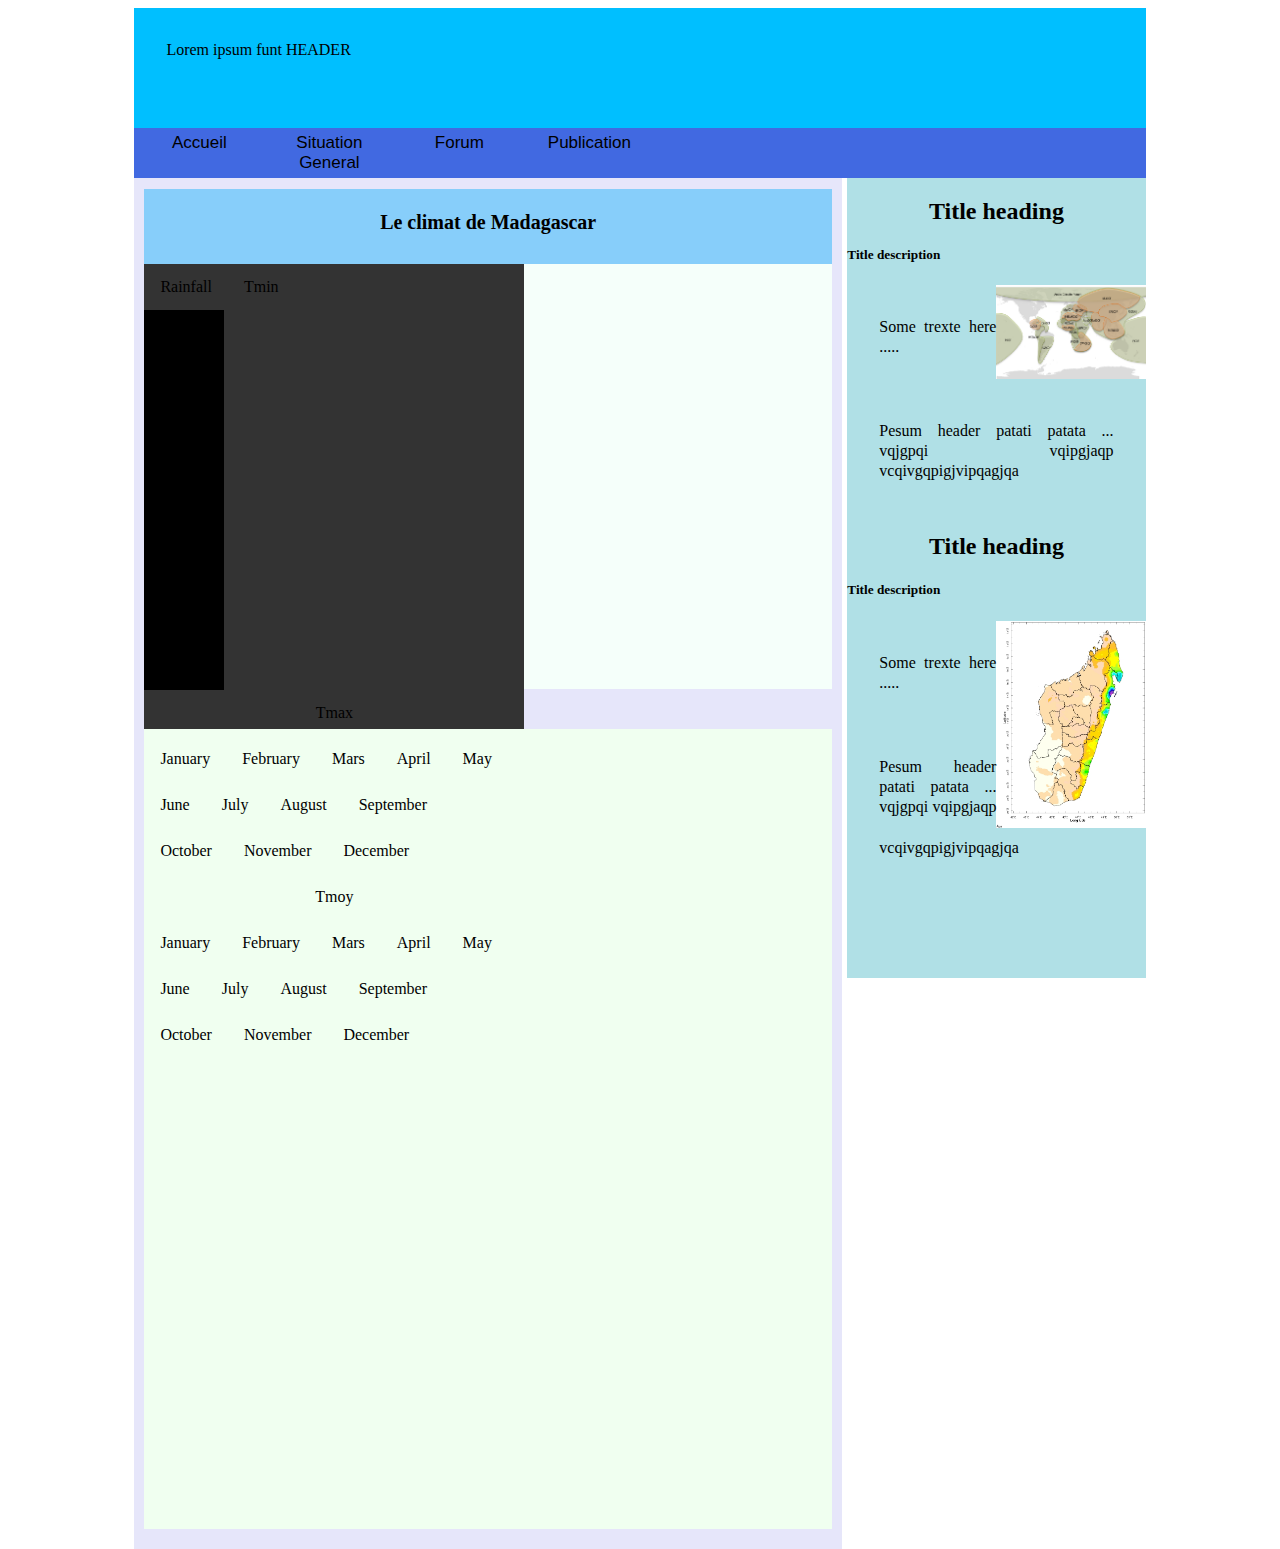
<file: Climat.html>
<!DOCTYPE html>
<html>
<head>
    <meta charset="utf-8">
    <link href="css/style.css" type="text/css" rel="stylesheet">
    <title>Plateform test v2</title>
</head>

<body>
    <div id="conteneur">
    <div class="header">
        <p>Lorem ipsum funt HEADER</p>
        </div>
    <div id="menu">
        <nav>
        <ul>
            <li><a href="index.html">Accueil</a></li>
            <li><a href="#">Situation General</a></li>
            <li><a href="#">Forum</a></li>
            <li><a href="#">Publication</a></li>
            </ul></nav>
        </div>
    <div id="wrapper">
        <div id="post0">
        <h1>Le climat de Madagascar</h1>
        </div>
        <div id="post1">
        <body>
            <ul id="h_bar">
                <li><a href="#">Rainfall</a>
                    <ul id="v_bar">
                        <li><a href="#">January</a></li>
                        <li><a href="#">February</a></li>
                        <li><a href="#">Mars</a></li>
                        <li><a href="#">April</a></li>
                        <li><a href="#">May</a></li>
                        <li><a href="#">June</a></li>
                        <li><a href="#">July</a></li>
                        <li><a href="#">August</a></li>
                        <li><a href="#">September</a></li>
                        <li><a href="#">October</a></li>
                        <li><a href="#">November</a></li>
                        <li><a href="#">December</a></li>
                    </ul>
                </li>
                <li><a href="#">Tmin</a>
                    <ul id="v_bar2">
                        <li><a href="#">January</a></li>
                        <li><a href="#">February</a></li>
                        <li><a href="#">Mars</a></li>
                        <li><a href="#">April</a></li>
                        <li><a href="#">May</a></li>
                        <li><a href="#">June</a></li>
                        <li><a href="#">July</a></li>
                        <li><a href="#">August</a></li>
                        <li><a href="#">September</a></li>
                        <li><a href="#">October</a></li>
                        <li><a href="#">November</a></li>
                        <li><a href="#">December</a></li>
                    </ul>
                </li>
                <li><a href="#">Tmax</a>
                    <ul id="v_bar3">
                        <li><a href="#">January</a></li>
                        <li><a href="#">February</a></li>
                        <li><a href="#">Mars</a></li>
                        <li><a href="#">April</a></li>
                        <li><a href="#">May</a></li>
                        <li><a href="#">June</a></li>
                        <li><a href="#">July</a></li>
                        <li><a href="#">August</a></li>
                        <li><a href="#">September</a></li>
                        <li><a href="#">October</a></li>
                        <li><a href="#">November</a></li>
                        <li><a href="#">December</a></li>
                    </ul>
                </li>
                <li><a href="#">Tmoy</a>
                    <ul id="v_bar4">
                        <li><a href="#">January</a></li>
                        <li><a href="#">February</a></li>
                        <li><a href="#">Mars</a></li>
                        <li><a href="#">April</a></li>
                        <li><a href="#">May</a></li>
                        <li><a href="#">June</a></li>
                        <li><a href="#">July</a></li>
                        <li><a href="#">August</a></li>
                        <li><a href="#">September</a></li>
                        <li><a href="#">October</a></li>
                        <li><a href="#">November</a></li>
                        <li><a href="#">December</a></li>
                    </ul>
                </li>
            </ul>
            
            </body>
        </div>
        <div id="post2">
        
        </div>
        </div>
    <div id="sidebar">
        <h2>Title heading</h2>
                <h5>Title description</h5>
                <img src="img/RCOFs.png" alt="me"/>
                <p> Some trexte here .....</p>
                <p>
                Pesum header patati patata ... 
                vqjgpqi vqipgjaqp
                vcqivgqpigjvipqagjqa</p>
        <h2>Title heading</h2>
                <h5>Title description</h5>
                <img src="img/rrApr.jpg" alt="me"/>
                <p> Some trexte here .....</p>
                <p>
                Pesum header patati patata ... 
                vqjgpqi vqipgjaqp
                vcqivgqpigjvipqagjqa</p>
    </div>
    </div>
</body>
</html>
</file>
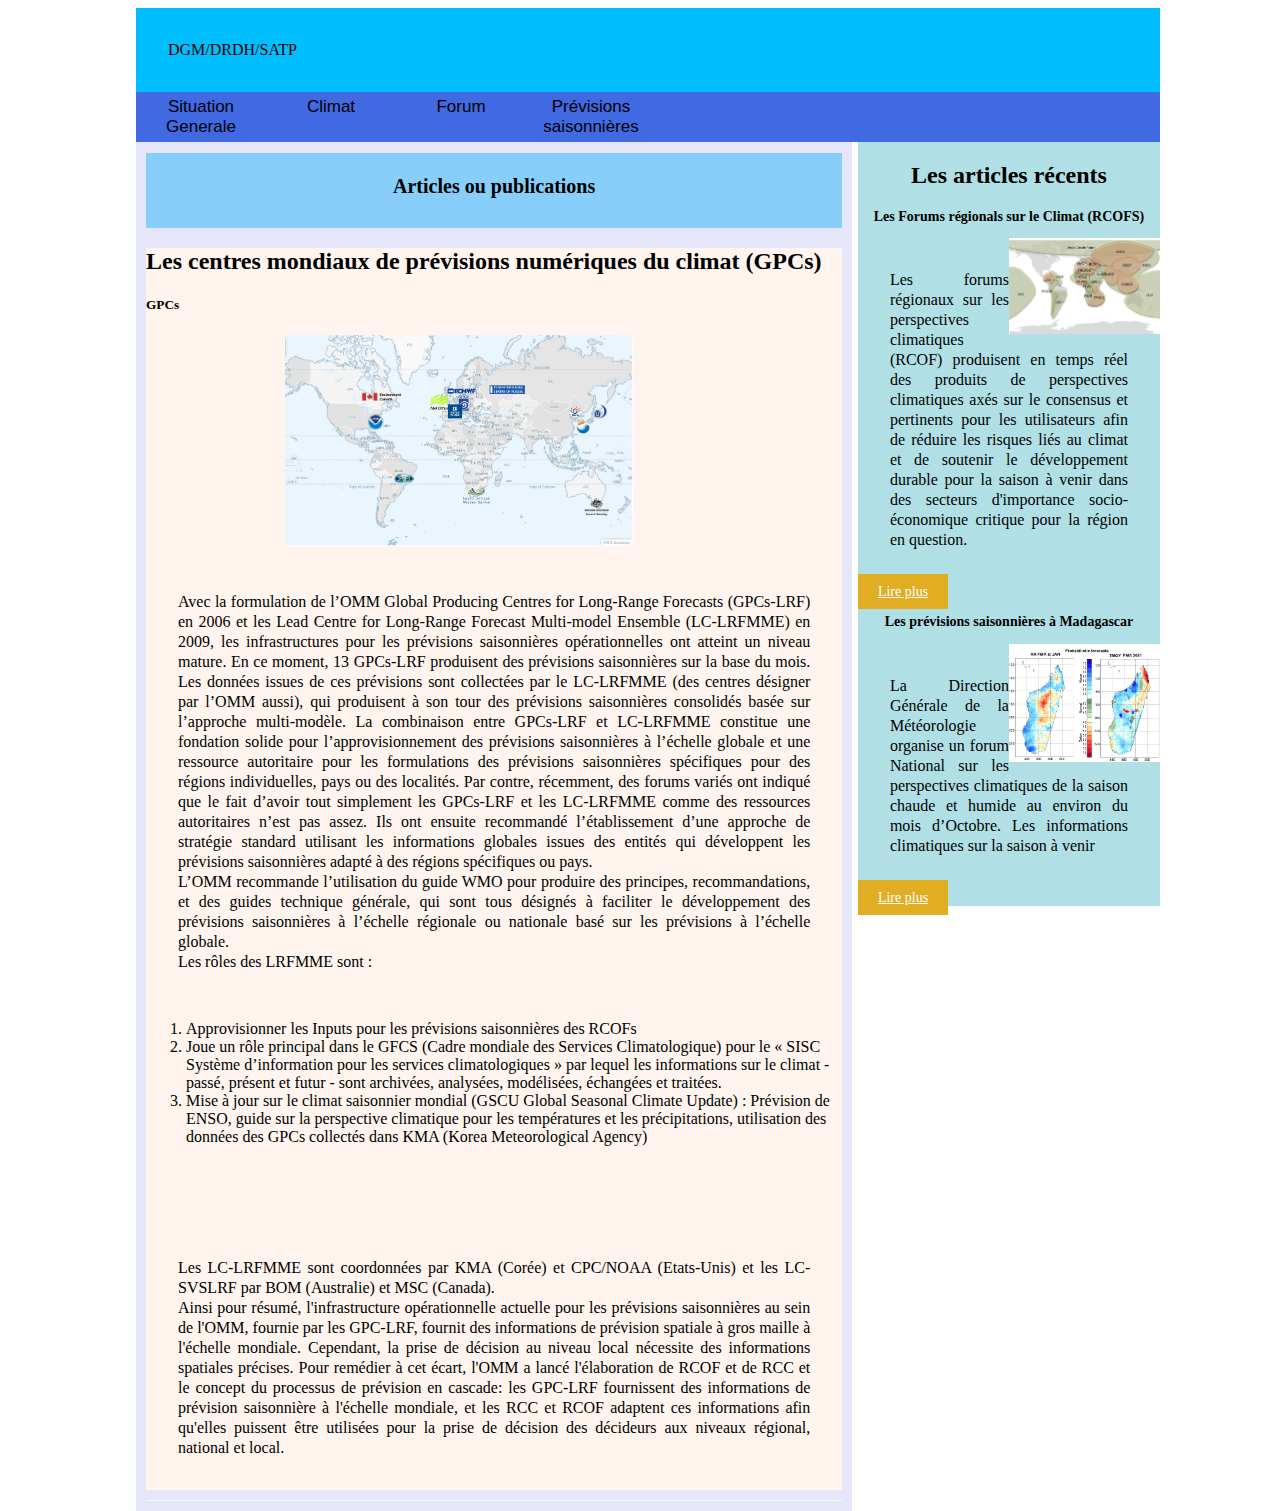
<file: publication/les_GPCs.html>
<!DOCTYPE html>
<html>
<head>
    <!-- Global site tag (gtag.js) - Google Analytics -->
<script async src="https://www.googletagmanager.com/gtag/js?id=G-PLS2JNHSY5"></script>
<script>
  window.dataLayer = window.dataLayer || [];
  function gtag(){dataLayer.push(arguments);}
  gtag('js', new Date());

  gtag('config', 'G-PLS2JNHSY5');
</script>
    <meta charset="utf-8">
    <link href="../css/style_pub.css" type="text/css" rel="stylesheet">
    <title>GPCs</title>
    
</head>

<body>
    <div id="conteneur">
    <div class="header">
        <p>DGM/DRDH/SATP</p>
        </div>
    <div id="menu">
        <nav>
        <ul>
            <li><a href="../situation_gal.html">Situation Generale</a></li>
            <li><a href="../climat2.html">Climat</a></li>
            <li><a href="../Forum.html">Forum</a></li>
            <li><a href="../frcst.html">Prévisions saisonnières</a></li>
            </ul></nav>
        </div>
    <div id="wrapper">
        <div id="post0">
        <h1>Articles ou publications</h1>
        </div>
        <div id="post1">
        <h2>Les centres mondiaux de prévisions numériques du climat (GPCs)</h2>
            <h5>GPCs</h5>
            <img src="../img/GPCs.png" alt="blog"/>
            <p>
            Avec la formulation de l’OMM Global Producing Centres for Long-Range Forecasts (GPCs-LRF) en 2006 et les Lead Centre for Long-Range Forecast Multi-model Ensemble (LC-LRFMME) en 2009, les infrastructures pour les prévisions saisonnières opérationnelles ont atteint un niveau mature. En ce moment, 13 GPCs-LRF produisent des prévisions saisonnières sur la base du mois. Les données issues de ces prévisions sont collectées par le LC-LRFMME (des centres désigner par l’OMM aussi), qui produisent à son tour des prévisions saisonnières consolidés basée sur l’approche multi-modèle. La combinaison entre GPCs-LRF et LC-LRFMME constitue une fondation solide pour l’approvisionnement des prévisions saisonnières à l’échelle globale et une ressource autoritaire pour les formulations des prévisions saisonnières spécifiques pour des régions individuelles, pays ou des localités. Par contre, récemment, des forums variés ont indiqué que le fait d’avoir tout simplement les GPCs-LRF et les LC-LRFMME comme des ressources autoritaires n’est pas assez. Ils ont ensuite recommandé l’établissement d’une approche de stratégie standard utilisant les informations globales issues des entités qui développent les prévisions saisonnières adapté à des régions spécifiques ou pays. <br/>
            L’OMM recommande l’utilisation du guide WMO pour produire des principes, recommandations, et des guides technique générale, qui sont tous désignés à faciliter le développement des prévisions saisonnières à l’échelle régionale ou            nationale basé sur les prévisions à l’échelle globale.<br/>            
            Les rôles des LRFMME sont : 
            <ol>
                <li>Approvisionner les Inputs pour les prévisions saisonnières des RCOFs </li>
                <li>Joue un rôle principal dans le GFCS (Cadre mondiale des Services Climatologique) pour le « SISC Système d’information pour les services climatologiques » par lequel les informations sur le climat - passé, présent et futur - sont            archivées, analysées, modélisées, échangées et traitées. </li>
                <li>Mise à jour sur le climat saisonnier mondial (GSCU Global Seasonal Climate Update) : Prévision de ENSO, guide sur la perspective climatique pour les températures et les précipitations, utilisation des données des GPCs collectés             dans KMA (Korea Meteorological Agency) </li>
            </ol></p><p>
            Les LC-LRFMME sont coordonnées par KMA (Corée) et CPC/NOAA (Etats-Unis) et les LC-SVSLRF par BOM (Australie) et MSC (Canada). <br/>
            Ainsi pour résumé, l'infrastructure opérationnelle actuelle pour les prévisions saisonnières au sein de l'OMM, fournie par les GPC-LRF, fournit des informations de prévision spatiale à gros maille à l'échelle mondiale. Cependant, la            prise de décision au niveau local nécessite des informations spatiales précises. Pour remédier à cet écart, l'OMM a lancé l'élaboration de RCOF et de RCC et le concept du processus de prévision en cascade: les GPC-LRF fournissent des       informations de prévision saisonnière à l'échelle mondiale, et les RCC et RCOF adaptent ces informations afin qu'elles puissent être utilisées pour la prise de décision des décideurs aux niveaux régional, national et local. 
            </p>
        </div>
        <div id="post2">
        
        </div>
        </div>
    <div id="sidebar">
        <h2>Les articles récents</h2>
                <h3>Les Forums régionals sur le Climat (RCOFS)</h3>
                <img src="../img/RCOFs.png" alt="me"/>
                <p> Les forums régionaux sur les perspectives climatiques (RCOF) produisent en temps réel des produits de perspectives climatiques axés sur le consensus et pertinents pour les utilisateurs afin de réduire les risques liés au climat et de soutenir le développement durable pour la saison à venir dans des secteurs d'importance socio-économique critique pour la région en question.</p>
                
                <a href="../publication/les_RCOFs.html">Lire plus</a>
        
            <h3>Les prévisions saisonnières à Madagascar </h3>
                <img src="../img/FRCST/dyn_Frcst.png" alt="me"/>
                <p> La Direction Générale de la Météorologie organise un forum National sur les perspectives climatiques de la saison chaude et humide au environ du mois d’Octobre. Les informations climatiques sur la saison à venir </p>
                
                <a href="../publication/les_PS.html">Lire plus</a>
                
    </div>
    </div>
</body>
</html>
</file>
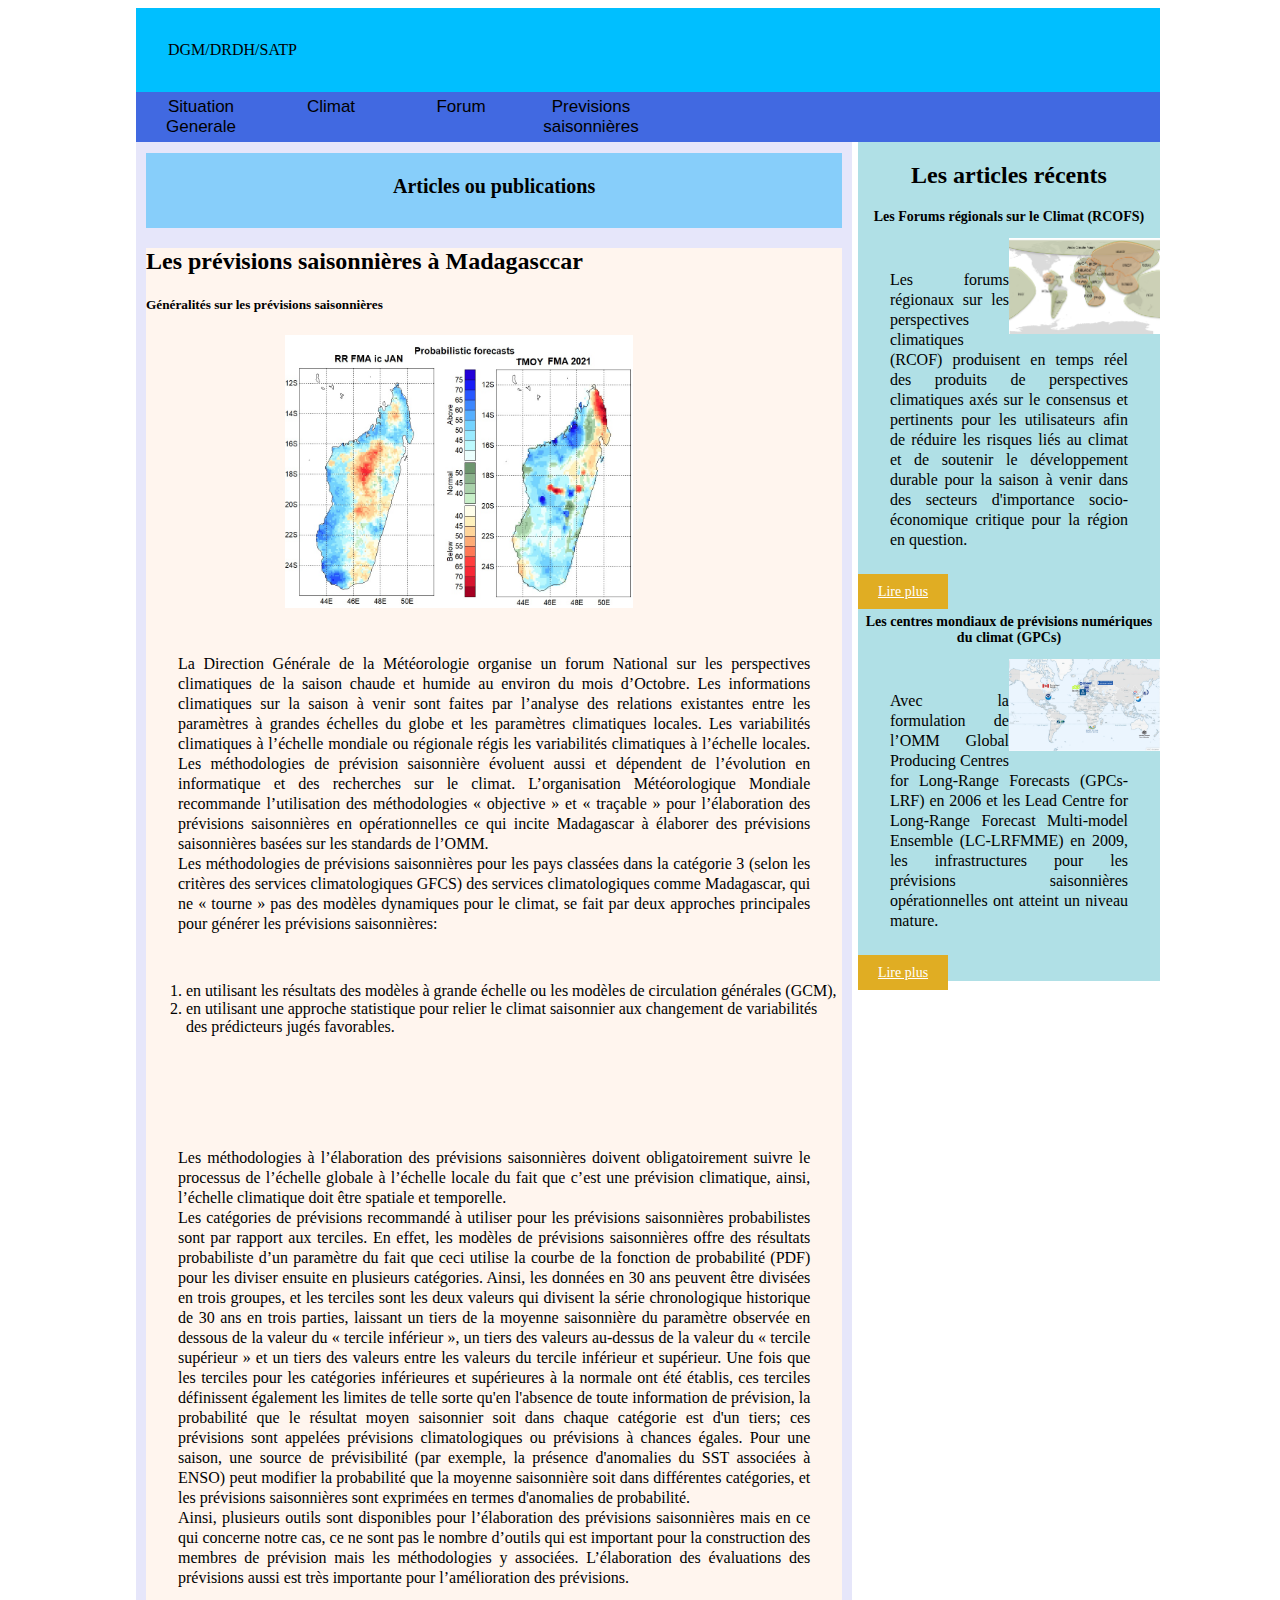
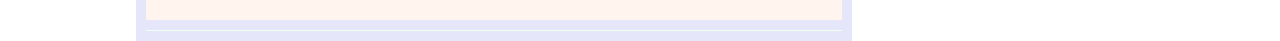
<file: publication/les_PS.html>
<!DOCTYPE html>
<html>
<head>
     <!-- Global site tag (gtag.js) - Google Analytics -->
<script async src="https://www.googletagmanager.com/gtag/js?id=G-PLS2JNHSY5"></script>
<script>
  window.dataLayer = window.dataLayer || [];
  function gtag(){dataLayer.push(arguments);}
  gtag('js', new Date());

  gtag('config', 'G-PLS2JNHSY5');
</script>
    <meta charset="utf-8">
    <link href="../css/style_pub.css" type="text/css" rel="stylesheet">
    <title>Les PSs</title>
   
</head>

<body>
    <div id="conteneur">
    <div class="header">
        <p>DGM/DRDH/SATP</p>
        </div>
    <div id="menu">
        <nav>
        <ul>
            <li><a href="../situation_gal.html">Situation Generale</a></li>
            <li><a href="../climat2.html">Climat</a></li>
            <li><a href="../Forum.html">Forum</a></li>
            <li><a href="../frcst.html">Previsions saisonnières</a></li>
            </ul></nav>
        </div>
    <div id="wrapper">
        <div id="post0">
        <h1>Articles ou publications</h1>
        </div>
        <div id="post1">
        <h2>Les prévisions saisonnières à Madagasccar</h2>
            <h5>Généralités sur les prévisions saisonnières</h5>
            <img src="../img/FRCST/dyn_Frcst.png" alt="blog"/>
            <p>
            La Direction Générale de la Météorologie organise un forum National sur les perspectives climatiques de la saison chaude et humide au environ du mois d’Octobre. Les informations climatiques sur la saison à venir sont faites par l’analyse des relations existantes entre les paramètres à grandes échelles du globe et les paramètres climatiques locales. Les variabilités climatiques à l’échelle mondiale ou régionale régis les variabilités climatiques à l’échelle locales. Les méthodologies de prévision saisonnière évoluent aussi et dépendent de l’évolution en informatique et des recherches sur le climat. L’organisation Météorologique Mondiale recommande l’utilisation des méthodologies « objective » et « traçable » pour l’élaboration des prévisions saisonnières en opérationnelles ce qui incite Madagascar à élaborer des prévisions saisonnières basées sur les standards de l’OMM.<br/>
Les méthodologies de prévisions saisonnières pour les pays classées dans la catégorie 3 (selon les critères des services climatologiques GFCS) des services climatologiques  comme Madagascar, qui ne « tourne » pas des modèles dynamiques pour le climat, se fait par deux approches principales pour générer les prévisions saisonnières:
            <ol>
                <li> en utilisant les résultats des modèles à grande échelle ou les modèles de circulation générales (GCM),</li>
                <li> en utilisant une approche statistique pour relier le climat saisonnier aux changement de variabilités des prédicteurs jugés favorables. </li>
             </ol></p>
<p>Les méthodologies à l’élaboration des prévisions saisonnières doivent obligatoirement suivre le processus de l’échelle globale à l’échelle locale du fait que c’est une prévision climatique, ainsi, l’échelle climatique doit être spatiale et temporelle. <br/>
Les catégories de prévisions recommandé à utiliser pour les prévisions saisonnières probabilistes sont par rapport aux terciles. En effet, les modèles de prévisions saisonnières offre des résultats probabiliste d’un paramètre du fait que ceci utilise la courbe de la fonction de probabilité (PDF) pour les diviser ensuite en plusieurs catégories. Ainsi, les données en 30 ans peuvent être divisées en trois groupes, et les terciles sont les deux valeurs qui divisent la série chronologique historique de 30 ans en trois parties, laissant un tiers de la moyenne saisonnière du paramètre observée en dessous de la valeur du « tercile inférieur », un tiers des valeurs au-dessus de la valeur du « tercile supérieur » et un tiers des valeurs entre les valeurs du tercile inférieur et supérieur. Une fois que les terciles pour les catégories inférieures et supérieures à la normale ont été établis, ces terciles définissent également les limites de telle sorte qu'en l'absence de toute information de prévision, la probabilité que le résultat moyen saisonnier soit dans chaque catégorie est d'un tiers; ces prévisions sont appelées prévisions climatologiques ou prévisions à chances égales. Pour une saison, une source de prévisibilité (par exemple, la présence d'anomalies du SST associées à ENSO) peut modifier la probabilité que la moyenne saisonnière soit dans différentes catégories, et les prévisions saisonnières sont exprimées en termes d'anomalies de probabilité.<br/>
Ainsi, plusieurs outils sont disponibles pour l’élaboration des prévisions saisonnières mais en ce qui concerne notre cas, ce ne sont pas le nombre d’outils qui est important pour la construction des membres de prévision mais les méthodologies y associées. L’élaboration des évaluations des prévisions aussi est très importante pour l’amélioration des prévisions.

            </p>
        </div>
        <div id="post2">
        
        </div>
        </div>
    <div id="sidebar">
        <h2>Les articles récents</h2>
                <h3>Les Forums régionals sur le Climat (RCOFS)</h3>
                <img src="../img/RCOFs.png" alt="me"/>
                <p> Les forums régionaux sur les perspectives climatiques (RCOF) produisent en temps réel des produits de perspectives climatiques axés sur le consensus et pertinents pour les utilisateurs afin de réduire les risques liés au climat et de soutenir le développement durable pour la saison à venir dans des secteurs d'importance socio-économique critique pour la région en question.</p>
                
                <a href="../publication/les_RCOFs.html">Lire plus</a>
        
            <h3>Les centres mondiaux de prévisions numériques du climat (GPCs)</h3>
                <img src="../img/GPCs.png" alt="me"/>
                <p> Avec la formulation de l’OMM Global Producing Centres for Long-Range Forecasts (GPCs-LRF) en 2006 et les Lead Centre for Long-Range Forecast Multi-model Ensemble (LC-LRFMME) en 2009, les infrastructures pour les prévisions saisonnières opérationnelles ont atteint un niveau mature.</p>
                
                <a href="../publication/les_GPCs.html">Lire plus</a>
                
                
    </div>
    </div>
</body>
</html>
</file>
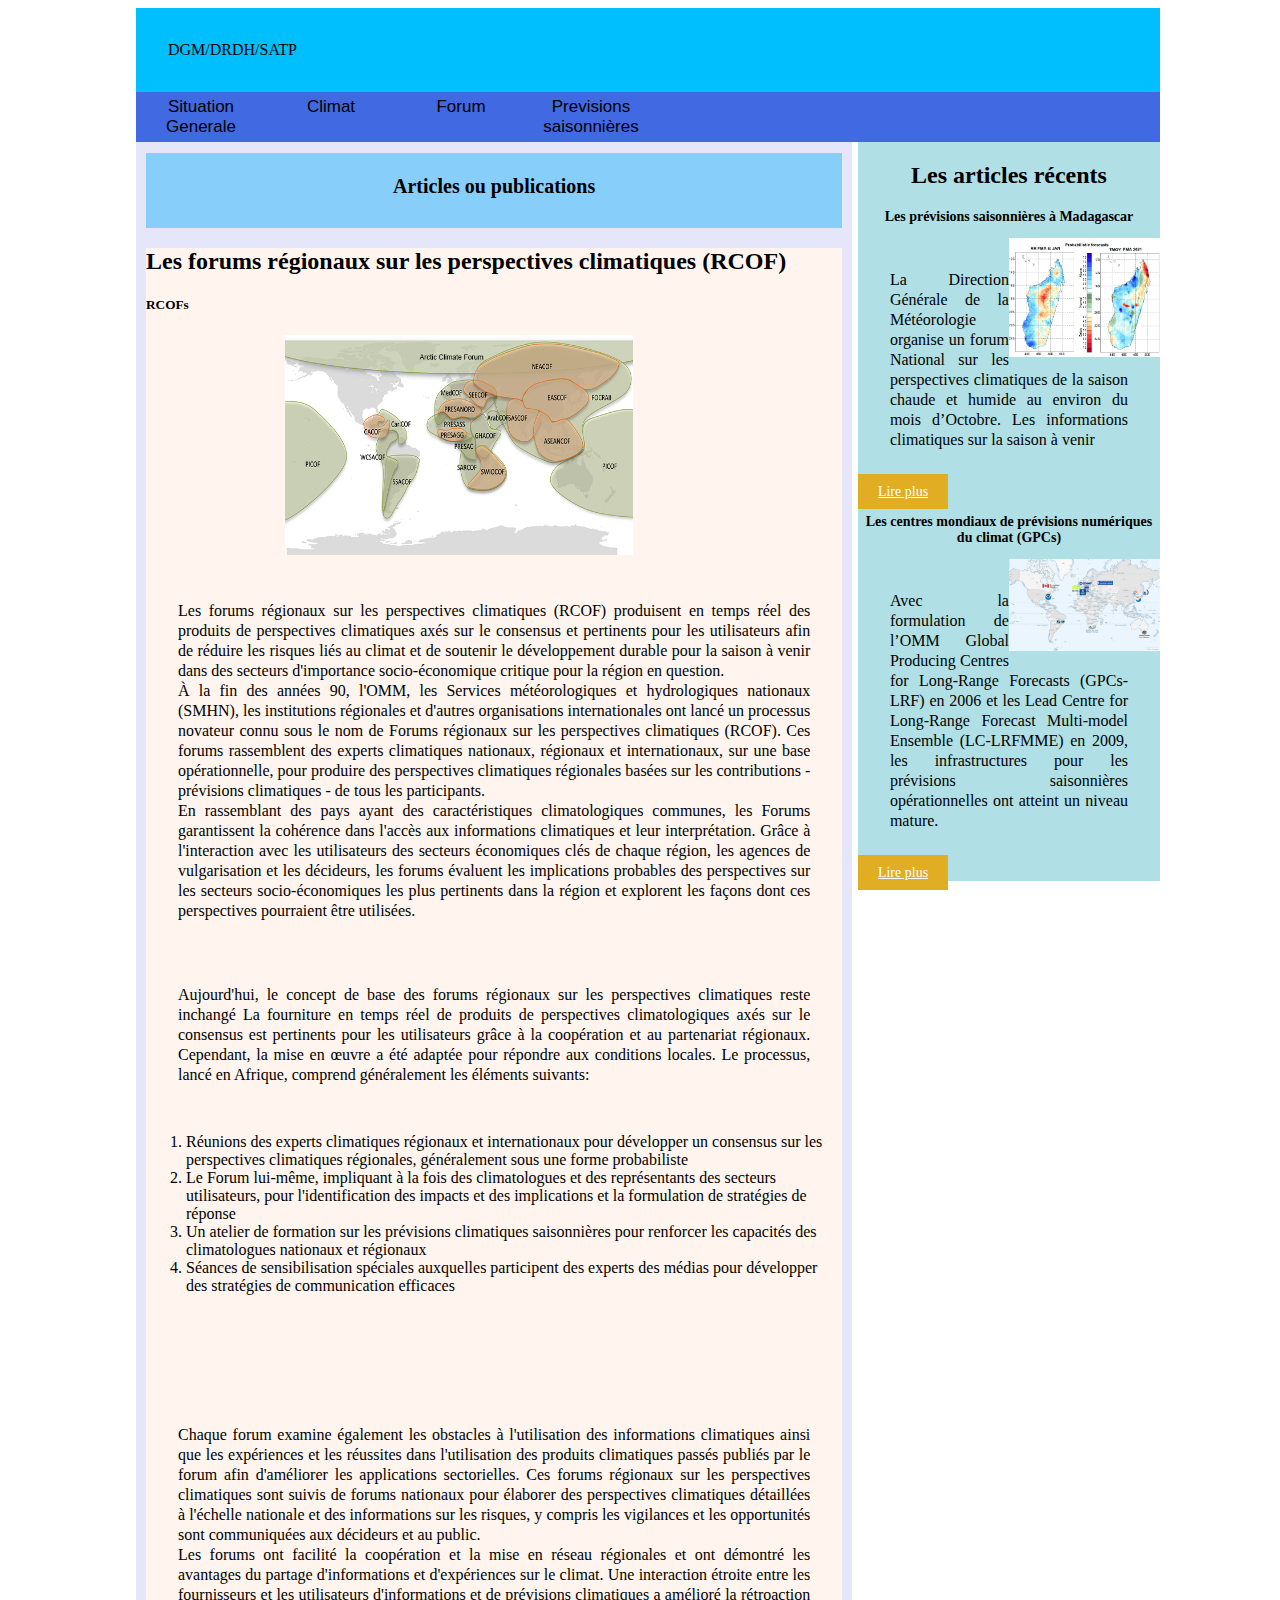
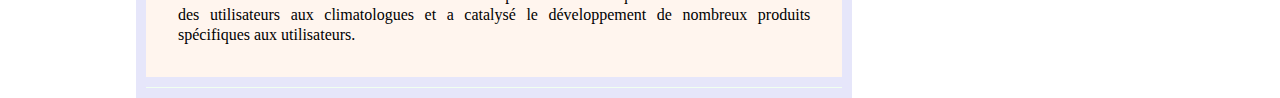
<file: publication/les_RCOFs.html>
<!DOCTYPE html>
<html>
<head>
     <!-- Global site tag (gtag.js) - Google Analytics -->
<script async src="https://www.googletagmanager.com/gtag/js?id=G-PLS2JNHSY5"></script>
<script>
  window.dataLayer = window.dataLayer || [];
  function gtag(){dataLayer.push(arguments);}
  gtag('js', new Date());

  gtag('config', 'G-PLS2JNHSY5');
</script>
    <meta charset="utf-8">
    <link href="../css/style_pub.css" type="text/css" rel="stylesheet">
    <title>Les RCOFs</title>
   
</head>

<body>
    <div id="conteneur">
    <div class="header">
        <p>DGM/DRDH/SATP</p>
        </div>
    <div id="menu">
        <nav>
        <ul>
            <li><a href="../situation_gal.html">Situation Generale</a></li>
            <li><a href="../climat2.html">Climat</a></li>
            <li><a href="../Forum.html">Forum</a></li>
            <li><a href="../frcst.html">Previsions saisonnières</a></li>
            </ul></nav>
        </div>
    <div id="wrapper">
        <div id="post0">
        <h1>Articles ou publications</h1>
        </div>
        <div id="post1">
        <h2>Les forums régionaux sur les perspectives climatiques (RCOF)</h2>
            <h5>RCOFs</h5>
            <img src="../img/RCOFs.png" alt="blog"/>
            <p>
            Les forums régionaux sur les perspectives climatiques (RCOF) produisent en temps réel des produits de perspectives climatiques axés sur le consensus et pertinents pour les utilisateurs afin de réduire les risques liés au climat et de soutenir le développement durable pour la saison à venir dans des secteurs d'importance socio-économique critique pour la région en question.<br/>
À la fin des années 90, l'OMM, les Services météorologiques et hydrologiques nationaux (SMHN), les institutions régionales et d'autres organisations internationales ont lancé un processus novateur connu sous le nom de Forums régionaux sur les perspectives climatiques (RCOF). Ces forums rassemblent des experts climatiques nationaux, régionaux et internationaux, sur une base opérationnelle, pour produire des perspectives climatiques régionales basées sur les contributions - prévisions climatiques - de tous les participants. <br/>En rassemblant des pays ayant des caractéristiques climatologiques communes, les Forums garantissent la cohérence dans l'accès aux informations climatiques et leur interprétation. Grâce à l'interaction avec les utilisateurs des secteurs économiques clés de chaque région, les agences de vulgarisation et les décideurs, les forums évaluent les implications probables des perspectives sur les secteurs socio-économiques les plus pertinents dans la région et explorent les façons dont ces perspectives pourraient être utilisées.<br/>
             </p><p>
Aujourd'hui, le concept de base des forums régionaux sur les perspectives climatiques reste inchangé La fourniture en temps réel de produits de perspectives climatologiques axés sur le consensus est pertinents pour les utilisateurs grâce à la coopération et au partenariat régionaux. Cependant, la mise en œuvre a été adaptée pour répondre aux conditions locales. Le processus, lancé en Afrique, comprend généralement les éléments suivants:
            <ol>
            <li>Réunions des experts climatiques régionaux et internationaux pour développer un consensus sur les perspectives climatiques régionales, généralement sous une forme probabiliste </li>
            <li>Le Forum lui-même, impliquant à la fois des climatologues et des représentants des secteurs utilisateurs, pour l'identification des impacts et des implications et la formulation de stratégies de réponse </li>
            <li>Un atelier de formation sur les prévisions climatiques saisonnières pour renforcer les capacités des climatologues nationaux et régionaux </li> 
            <li>Séances de sensibilisation spéciales auxquelles participent des experts des médias pour développer des stratégies de communication efficaces </li>
            </ol>

             <br/> </p><p>
Chaque forum examine également les obstacles à l'utilisation des informations climatiques ainsi que les expériences et les réussites dans l'utilisation des produits climatiques passés publiés par le forum afin d'améliorer les applications sectorielles. Ces forums régionaux sur les perspectives climatiques sont suivis de forums nationaux pour élaborer des perspectives climatiques détaillées à l'échelle nationale et des informations sur les risques, y compris les vigilances et les opportunités sont communiquées aux décideurs et au public. <br/>

Les forums ont facilité la coopération et la mise en réseau régionales et ont démontré les avantages du partage d'informations et d'expériences sur le climat. Une interaction étroite entre les fournisseurs et les utilisateurs d'informations et de prévisions climatiques a amélioré la rétroaction des utilisateurs aux climatologues et a catalysé le développement de nombreux produits spécifiques aux utilisateurs.

            </p>
        </div>
        <div id="post2">
        
        </div>
        </div>
    <div id="sidebar">
        <h2>Les articles récents</h2>
                <h3>Les prévisions saisonnières à Madagascar </h3>
                <img src="../img/FRCST/dyn_Frcst.png" alt="me"/>
                <p> La Direction Générale de la Météorologie organise un forum National sur les perspectives climatiques de la saison chaude et humide au environ du mois d’Octobre. Les informations climatiques sur la saison à venir </p>
                
                <a href="../publication/les_PS.html">Lire plus</a>
                <h3>Les centres mondiaux de prévisions numériques du climat (GPCs)</h3>
                <img src="../img/GPCs.png" alt="me"/>
                <p> Avec la formulation de l’OMM Global Producing Centres for Long-Range Forecasts (GPCs-LRF) en 2006 et les Lead Centre for Long-Range Forecast Multi-model Ensemble (LC-LRFMME) en 2009, les infrastructures pour les prévisions saisonnières opérationnelles ont atteint un niveau mature.</p>
                
                <a href="../publication/les_GPCs.html">Lire plus</a>
                
    </div>
    </div>
</body>
</html>
</file>
<file: css/style.css>
/*css Documents */
.id {font-familly: TimesNewRoman, Times New Roman, Times, Baskerville, Georgia}
h1 { font-family: TimesNewRoman, Times New Roman, Times, Baskerville, Georgia, serif; font-size: 24px; font-style: normal; font-variant: normal; font-weight: 700; line-height: 26.4px; text-align: center;} h3 { font-family: TimesNewRoman, Times New Roman, Times, Baskerville, Georgia, serif; font-size: 14px; font-style: normal; font-variant: normal; font-weight: 700; line-height: 15.4px; text-align: center;} p { font-family: TimesNewRoman, Times New Roman, Times, Baskerville, Georgia, serif; font-size: 16px; font-style: normal; font-variant: normal; font-weight: 400; line-height: 20px; } blockquote { font-family: TimesNewRoman, Times New Roman, Times, Baskerville, Georgia, serif; font-size: 21px; font-style: normal; font-variant: normal; font-weight: 400; line-height: 30px; } pre { font-family: TimesNewRoman, Times New Roman, Times, Baskerville, Georgia, serif; font-size: 13px; font-style: normal; font-variant: normal; font-weight: 400; line-height: 18.5667px; }
p {
 padding:2em;
 margin:auto;
 text-align: justify;
 }
#conteneur{
    min-width: 80%;
    height: auto;
    margin-left: 10%;
    margin-right: 15%;
}
.header{
    width: 100%;
    height: 120px;
    background-color: deepskyblue;
}
#menu{
    width: 100%;
    height: 50px;
    background-color: dodgerblue;
}
#wrapper{
    width: 68%;
    height: auto;
    background-color: lavender;
    padding: 10px;
    float: left;

}
#post0{
    width: 100%;
    height: 75px;
    background-color: lightskyblue;
    
    text-align: center;
}
#post1{
    width: 100%;
    height: 425px;
    background-color: mintcream;
    margin-bottom: 10px;
}
#post2{
    width: 100%;
    height: 800px;
    background-color: honeydew;
    margin-bottom: 10px;
    margin-top: 40px;
}
#sidebar{
    float: right;
    width: 29.5%;
    margin-top: 0%;
    background-color: powderblue;
    height: 800px;
}
nav a{
    width: 120px;
    display: block;
    text-decoration: none;
    text-align: center; 
    background: royalblue;
    font-size: 17px;
    color: black;
    padding: 5px 5px;
    font-family: Arial;
        
}
nav a:hover{
    background: blue;
    color: navy;
    
}
nav{
        background: royalblue;
        width: 100%;
        overflow: auto;
}
ul{
        margin: 0;
        padding: 0;
        list-style: none;
}
#menu li{
        float: left;
}
#post0 h1{
    text-align: center;
    font-size: 20px;
    color: black;
    margin: 1px 0px;
    padding: 20px 5px;
}

#post1 img{
    width: 50%;
    margin-bottom: 10px;
}
#sidebar img{
    width: 50%;
    margin-bottom: 10px;
   float: inherit;
}
#sidebar a{
    font-size: 14px;
    background-color: #e0ad23;
    padding: 10px 20px;
    color: white;
    transition: all 0.5s ease-in;
}

#sidebar h2{
    text-align: center;
}
#h_bar li{
    float: left;
}
#h_bar{
    display: block;
    width: 380px;
    margin: 0;
    padding: 0;
    overflow: hidden; 
    background-color: #333;
}
#h_bar li a{
    display: block;
    color: black;
    text-align: center;
    padding: 14px 16px;
    text-decoration: none;
}
#h_bar li a:hover{
     background: skyblue;
    color: mediumaquamarine;
}
#v_bar li{
    float: none
}
#v_bar{
    background-color: black;
    height: 380px;
    width: 80px;
    margin: 0;
    padding: 0;
    overflow: hidden;
}
#v_bar li a{
    display: block;
    color: black;
    text-align: center;
    padding: 5px 5px;
    text-decoration: none;
}
#v_bar li a:hover{
     background: skyblue;
    color: mediumaquamarine;
}
#v_bar2 li a{
    display: none;
}
#h_bar li a:hover{
    display: block;
}
.tabcontainer .buttonContainer{
    height: 5%;
}
.tabcontainer .buttonContainer button{
    width: 10%;
    float: left;
    border: 5px;
    outline: none;
    cursor: pointer;
    padding: 10px;
    background-color: royalblue;
    color: black;
}
.tabcontainer .buttonContainer button:hover{
    background-color: darkblue;
}
.tabPanel .buttonfrcst button{
    width: 10%;
    float: right;
    border: 5px;
    outline: inherit;
    cursor: pointer;
    padding: 10px;
    background-color: blue;
}
.tabPanel .buttonfrcst button:hover{
    background-color: darkblue;
}
.tabcontainer .tabPanel{
    width: 100%;
    background-color: steelblue;
    color: black;
    text-align: center;
    box-sizing: border-box;
    display: none;
}
.tabPanel option{
    width: 30px;
    height: 30px;
    float: none;
    border: 5px;
    outline: none;
    cursor: pointer;
    padding: 1px;
    background-color: royalblue;
}
.tabPanel option:hover{
    background-color: darkcyan;
}

.legende img{
    width: 60%;
}
#sary{
    float: right;
    width: 80%;
    margin-top: 0%;
    background-color: aquamarine;
    height: 80%;
}
.mois{
    width: 25%;
    height: 80%;
    background-color: steelblue;
    padding: 10px;
    float: none;
}
.model{
    width: 25%;
    height: 80%;
    background-color: royalblue;
    padding: 10px;
    float: none;
}
#sary img{
     width: 40%;
    margin-bottom: 8.5px;
}
.colonne
{
	width:50%;
	float:left;
	height:50%;
	text-align:center;
	border:#333 1px solid;
	-moz-border-radius: 10px;
    -webkit-border-radius: 10px;	
	background-color:red;
	background:rgba(100,100,100,.1);
	color:black;
	font-weight:bold;
	font-size:20px;
	padding-top:16px;
	padding-bottom:10px;
	margin-bottom:20px;
	margin-left:40px;
}
.product .main-img img{
    width: 40%;
    margin-bottom: 8.5px;
}
table{
    border-collapse: collapse;
}
td, th{
    border: 1px solid black;
}
.footer{
    font-size: 9px;
    font-family: Verdana, Arial, Helvetica, sans-serif;
    margin: auto;
    padding-top: 0px;
    margin-top: 0px;
    width: 100%;
    height: 50px;
    background-color: deepskyblue;
}
</file>
<file: css/style_pub.css>
/*css Documents */
body{
    width:100%;
}
h1 { font-family: TimesNewRoman, Times New Roman, Times, Baskerville, Georgia, serif; font-size: 24px; font-style: normal; font-variant: normal; font-weight: 700; line-height: 26.4px; text-align: center;} h3 { font-family: TimesNewRoman, Times New Roman, Times, Baskerville, Georgia, serif; font-size: 14px; font-style: normal; font-variant: normal; font-weight: 700; line-height: 15.4px; text-align: center;} p { font-family: TimesNewRoman, Times New Roman, Times, Baskerville, Georgia, serif; font-size: 16px; font-style: normal; font-variant: normal; font-weight: 400; line-height: 20px; } blockquote { font-family: TimesNewRoman, Times New Roman, Times, Baskerville, Georgia, serif; font-size: 21px; font-style: normal; font-variant: normal; font-weight: 400; line-height: 30px; } pre { font-family: TimesNewRoman, Times New Roman, Times, Baskerville, Georgia, serif; font-size: 13px; font-style: normal; font-variant: normal; font-weight: 400; line-height: 18.5667px; }
p {
 padding:2em;
 margin:auto;
 text-align: justify;
 }
#conteneur{
    min-width: 80%;
    height: auto;
    margin-left: 10%;
    margin-right: 15%;
}
.header{
    width: 100%;
    height: auto;
    background-color: deepskyblue;
}
#menu{
    width: 100%;
    height: auto;
    background-color: dodgerblue;
}
#wrapper{
    width: 68%;
    height: auto;
    background-color: lavender;
    padding: 10px;
    float: left;

}
#post0{
    width: 100%;
    height: 75px;
    background-color: lightskyblue;
    
    text-align: center;
}
#post1{
    margin: 0;
    padding: 0;
    width: 100%;
    height: auto;
    background-color: seashell;
    margin-bottom: 10px;
}
.content1 {
    position: relative;
    width: 500px;
    padding: 30px;
    background: #fff;
    box-sizing: border-box;
    border-radius: 10px; 
    box-shadow: 0 15px 50px rgba(0,0,0,.2);
}
.sr1 {
    width: 200px;
    height: auto;
    background: url(https://iri.columbia.edu/wp-content/uploads/2020/12/sst_table_img.png);
    background-size: 100% 100%;
    border-radius: 10%;
    float: left;
    margin: 30px;
}
.content2 {
    position: relative;
    width: 500px;
    padding: 30px;
    background: #fff;
    box-sizing: border-box;
    border-radius: 10px; 
    box-shadow: 0 15px 50px rgba(0,0,0,.2);
}
.sr2 {
    width: 200px;
    height: auto;
    background: url(https://github.com/Dihj/dihj.test-psmdg.mg/blob/main/img/rrJan.jpg);
    background-size: 100% 100%;
    border-radius: 10%;
    float: left;
    margin: 30px;   
}
.content3 {
    position: relative;
    width: 500px;
    padding: 30px;
    background: #fff;
    box-sizing: border-box;
    border-radius: 10px; 
    box-shadow: 0 15px 50px rgba(0,0,0,.2);
}
.sr3 {
    width: 200px;
    height: auto;
    background: url(https://www.cpc.ncep.noaa.gov/products/analysis_monitoring/ocean/anim/wkxzteq_anm.gif);
    background-size: 100% 100%;
    border-radius: 10%;
    float: left;
    margin: 30px;   
}
.content4 {
    position: relative;
    width: 500px;
    padding: 30px;
    background: #fff;
    box-sizing: border-box;
    border-radius: 10px; 
    box-shadow: 0 15px 50px rgba(0,0,0,.2);
}
.sr4 {
    width: 200px;
    height: auto;
    background: url(http://seasonal.meteo.fr/sites/data/Modeles/MF7/previ/202101/Plume_SIOD_202101.gif);
    background-size: 100% 100%;
    border-radius: 10%;
    float: left;
    margin: 30px;   
}
#post2{
    width: 100%;
    height: 0.5px;
    background-color: honeydew;
    margin-bottom: 0.1px;
    margin-top: 0.1px;
}
#sidebar{
    float: right;
    width: 29.5%;
    margin-top: 0%;
    background-color: powderblue;
    height: auto;
}
nav a{
    width: 120px;
    display: block;
    text-decoration: none;
    text-align: center; 
    background: royalblue;
    font-size: 17px;
    color: black;
    padding: 5px 5px;
    font-family: Arial;
        
}
nav a:hover{
    background: blue;
    color: navy;
    
}
nav{
        background: royalblue;
        width: 100%;
        overflow: auto;
}
ul{
        margin: 0;
        padding: 0;
        list-style: none;
}
#menu li{
        float: left;
}
#post0 h1{
    text-align: center;
    font-size: 20px;
    color: black;
    margin: 1px 0px;
    padding: 20px 5px;
}

#post1 img{
    width: 50%;
    margin-bottom: 10px;
    position: static;
    margin-left: 20%;
}
#sidebar img{
    width: 50%;
    margin-bottom: 10px;
   float: inherit;
}
#sidebar a{
    font-size: 14px;
    background-color: #e0ad23;
    padding: 10px 20px;
    color: white;
    transition: all 0.5s ease-in;
}

#sidebar h2{
    text-align: center;
}
#h_bar li{
    float: left;
}
#h_bar{
    display: block;
    width: 380px;
    margin: 0;
    padding: 0;
    overflow: hidden; 
    background-color: #333;
}
#h_bar li a{
    display: block;
    color: white;
    text-align: center;
    padding: 14px 16px;
    text-decoration: none;
}
#h_bar li a:hover{
     background: skyblue;
    color: mediumaquamarine;
}
#v_bar li{
    float: none
}
#v_bar{
    background-color: antiquewhite;
    height: 380px;
    width: 80px;
    margin: 0;
    padding: 0;
    overflow: hidden;
}
#v_bar li a{
    display: block;
    color: black;
    text-align: center;
    padding: 5px 5px;
    text-decoration: none;
}
#v_bar li a:hover{
     background: skyblue;
    color: mediumaquamarine;
}
#v_bar2 li a{
    display: none;
}
#h_bar li a:hover{
    display: block;
}
.tabcontainer .buttonContainer{
    height: 5%;
}
.tabcontainer .buttonContainer button{
    width: 10%;
    float: left;
    border: 5px;
    outline: none;
    cursor: pointer;
    padding: 10px;
    background-color: royalblue;
}
.tabcontainer .buttonContainer button:hover{
    background-color: darkblue;
}
.tabPanel .buttonfrcst button{
    width: 10%;
    float: right;
    border: 5px;
    outline: inherit;
    cursor: pointer;
    padding: 10px;
    background-color: blue;
}
.tabPanel .buttonfrcst button:hover{
    background-color: darkblue;
}
.tabcontainer .tabPanel{
    width: 100%;
    background-color: steelblue;
    color: black;
    text-align: center;
    box-sizing: border-box;
    display: none;
}
.tabPanel option{
    width: 30px;
    height: 30px;
    float: none;
    border: 5px;
    outline: none;
    cursor: pointer;
    padding: 1px;
    background-color: royalblue;
}
.tabPanel option:hover{
    background-color: darkcyan;
}

.legende img{
    width: 60%;
}
#sary{
    float: right;
    width: 80%;
    margin-top: 0%;
    background-color: aquamarine;
    height: 80%;
}
.mois{
    width: 25%;
    height: 80%;
    background-color: steelblue;
    padding: 10px;
    float: none;
}
.model{
    width: 25%;
    height: 80%;
    background-color: royalblue;
    padding: 10px;
    float: none;
}
#sary img{
     width: 40%;
    margin-bottom: 8.5px;
}
.colonne
{
	width:50%;
	float:left;
	height:50%;
	text-align:center;
	border:#333 1px solid;
	-moz-border-radius: 10px;
    -webkit-border-radius: 10px;	
	background-color:red;
	background:rgba(100,100,100,.1);
	color:white;
	font-weight:bold;
	font-size:20px;
	padding-top:16px;
	padding-bottom:10px;
	margin-bottom:20px;
	margin-left:40px;
}
.product .main-img img{
    width: 40%;
    margin-bottom: 8.5px;
}
table{
    border-collapse: collapse;
}
td, th{
    border: 1px solid black;
}
.footer{
    font-size: 9px;
    font-family: Verdana, Arial, Helvetica, sans-serif,deepskyblue;
    margin: auto;
    padding-top: 0px;
    margin-top: 0px;
    width: 100%;
    height: 50px;
    background-color: deepskyblue;
}
</file>
